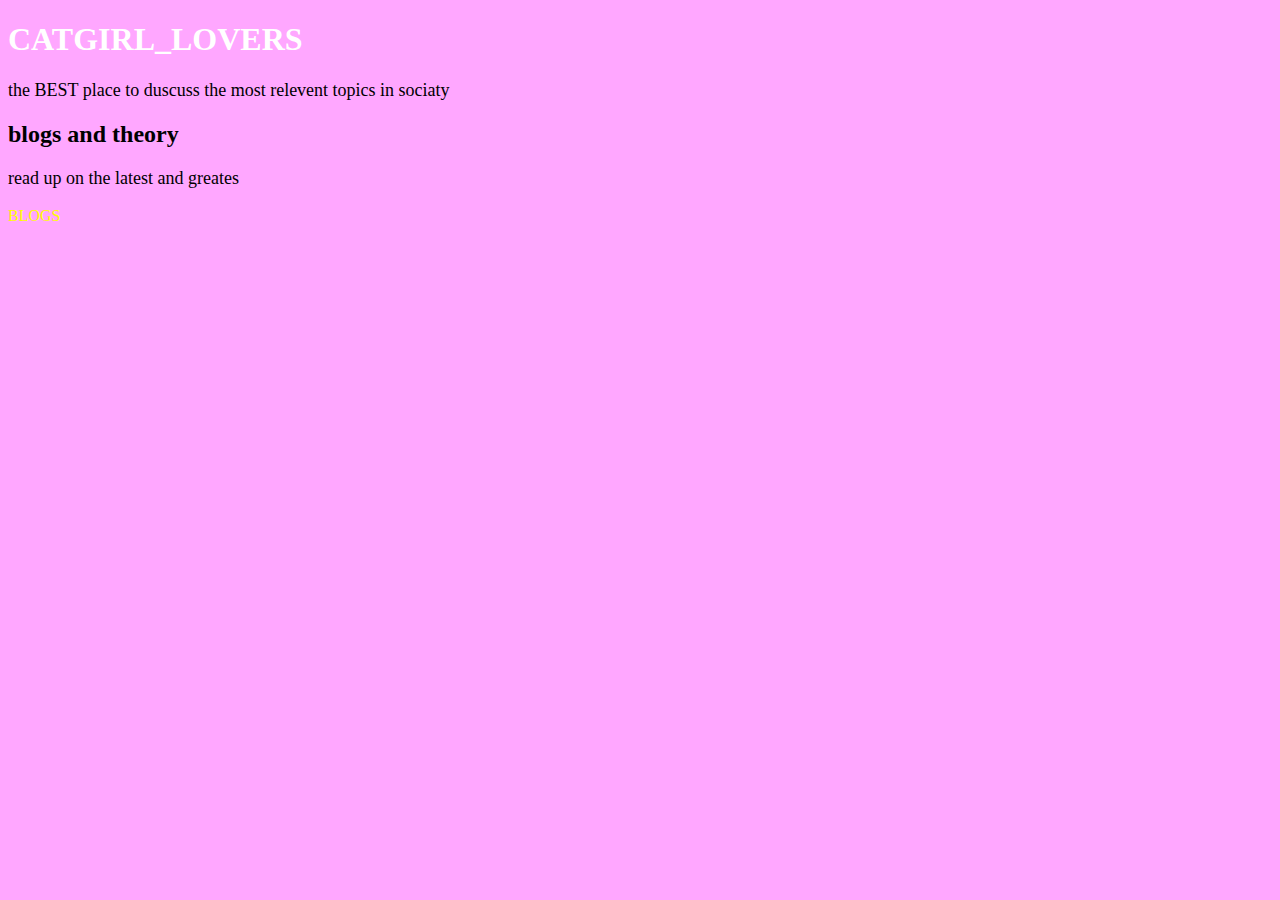
<file: index.html>
<!DOCTYPE html>
<html lang="en">
    <head>
        <title>CATGIRL_LOVERS</title>
        <link rel="stylesheet" href="globalStyle.css">
    </head>
    <body>
        <h1>CATGIRL_LOVERS</h1>
        <p>the BEST place to duscuss the most relevent topics in sociaty</p>
        <div id="blog">
            <h2>blogs and theory</h2>
            <p>read up on the latest and greates</p>
            <a href="blogs/blogindex.html">BLOGS</a>
        </div>
    </body>
</html>
</file>
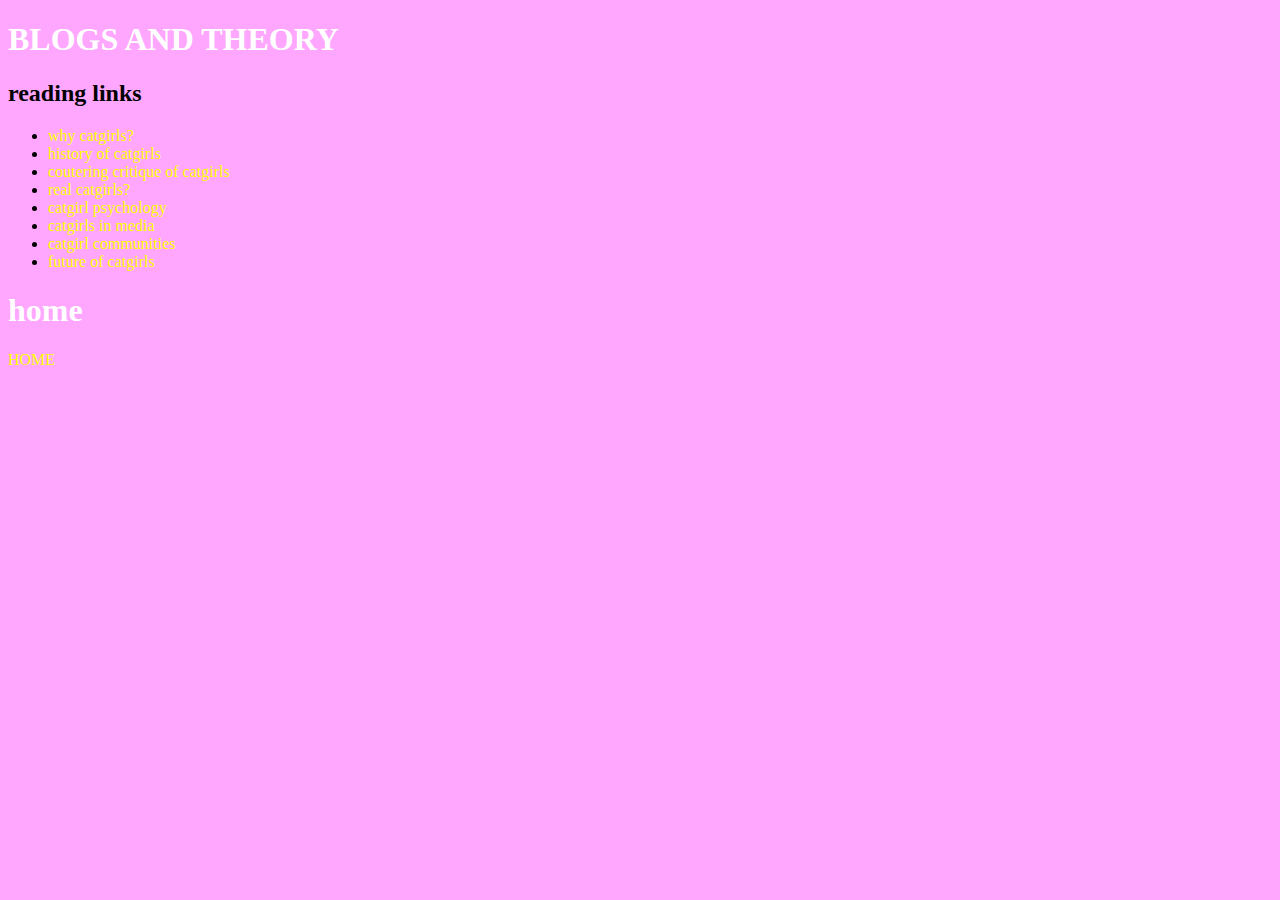
<file: blogs/blogindex.html>
<!DOCTYPE html>
<html lang="en">
    <head>
        <title>BLOGS</title>
        <link rel="stylesheet" href="../globalStyle.css">
    </head>
    <body>
        <h1 id="title">BLOGS AND THEORY</h1>
        <div id="links">
            <h2>reading links</h2>
            <ul>
                <li><a href="">why catgirls?</a></li>
                <li><a href="">history of catgirls</a></li>
                <li><a href="">coutering critique of catgirls</a></li>
                <li><a href="">real catgirls?</a></li>
                <li><a href="">catgirl psychology</a></li>
                <li><a href="">catgirls in media</a></li>
                <li><a href="">catgirl communities</a></li>
                <li><a href="">future of catgirls</a></li>
            </ul>
          </div>
    <h1>home</h1>
    <a href="../index.html">HOME</a>
    </body>
</html>
</file>
<file: globalStyle.css>
body { background-color: rgb(255, 167, 255); }
h1 { color: white; }
p { font-size: 18px; }
a { text-decoration: none; color: yellow; }
button { background-color: black; color: white; border: none; padding: 10px 20px; cursor: pointer; }
button:hover { background-color: gray; }
.container { max-width: 1200px; margin: 0 auto; padding: 20px; }
.header { background-color: darkmagenta; padding: 15px; text-align: center; }
.footer { background-color: darkmagenta; padding: 10px; text-align: center; }
</file>
